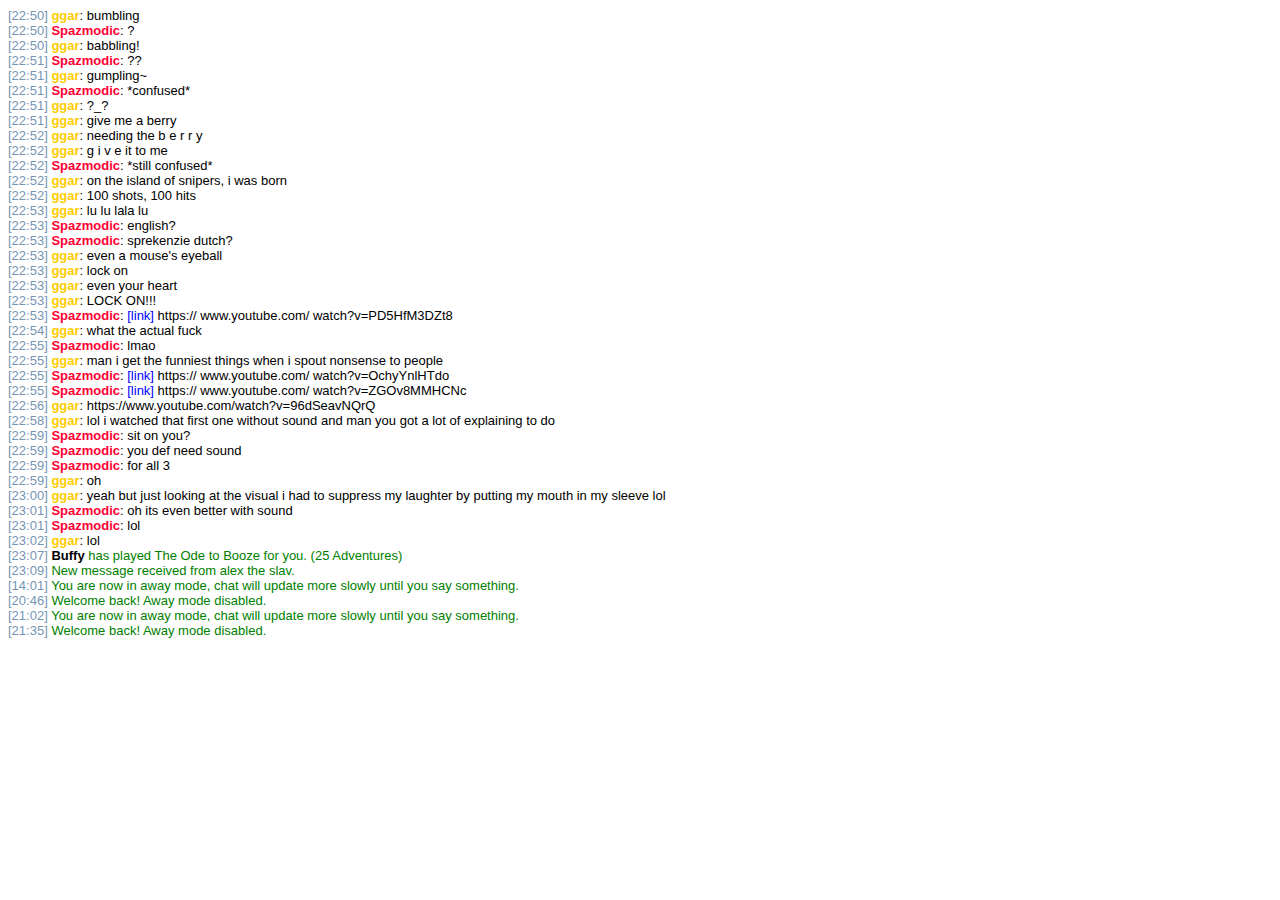
<file: 20190223_ggar_spazmodic.html>
<html><head>
<title>
spazmodic
</title>
<style>
body { font-family: sans-serif; font-size: small; } a { color: black; text-decoration: none; } a.error { color: red; text-decoration: underline }
</style>
<body>
<font color="#7695B4">[22:50]</font> <a href="showplayer.php?who=3118267"><b><font color="#FFCC00">ggar</font></b></a>: bumbling<br>
<font color="#7695B4">[22:50]</font> <a href="showplayer.php?who=2198838"><b><font color="#FF0033">Spazmodic</font></b></a>: ?<br>
<font color="#7695B4">[22:50]</font> <a href="showplayer.php?who=3118267"><b><font color="#FFCC00">ggar</font></b></a>: babbling!<br>
<font color="#7695B4">[22:51]</font> <a href="showplayer.php?who=2198838"><b><font color="#FF0033">Spazmodic</font></b></a>: ??<br>
<font color="#7695B4">[22:51]</font> <a href="showplayer.php?who=3118267"><b><font color="#FFCC00">ggar</font></b></a>: gumpling~<br>
<font color="#7695B4">[22:51]</font> <a href="showplayer.php?who=2198838"><b><font color="#FF0033">Spazmodic</font></b></a>: *confused*<br>
<font color="#7695B4">[22:51]</font> <a href="showplayer.php?who=3118267"><b><font color="#FFCC00">ggar</font></b></a>: ?_?<br>
<font color="#7695B4">[22:51]</font> <a href="showplayer.php?who=3118267"><b><font color="#FFCC00">ggar</font></b></a>: give me a berry<br>
<font color="#7695B4">[22:52]</font> <a href="showplayer.php?who=3118267"><b><font color="#FFCC00">ggar</font></b></a>: needing the b e r r y<br>
<font color="#7695B4">[22:52]</font> <a href="showplayer.php?who=3118267"><b><font color="#FFCC00">ggar</font></b></a>: g i v e it to me<br>
<font color="#7695B4">[22:52]</font> <a href="showplayer.php?who=2198838"><b><font color="#FF0033">Spazmodic</font></b></a>: *still confused*<br>
<font color="#7695B4">[22:52]</font> <a href="showplayer.php?who=3118267"><b><font color="#FFCC00">ggar</font></b></a>: on the island of snipers, i was born<br>
<font color="#7695B4">[22:52]</font> <a href="showplayer.php?who=3118267"><b><font color="#FFCC00">ggar</font></b></a>: 100 shots, 100 hits<br>
<font color="#7695B4">[22:53]</font> <a href="showplayer.php?who=3118267"><b><font color="#FFCC00">ggar</font></b></a>: lu lu lala lu<br>
<font color="#7695B4">[22:53]</font> <a href="showplayer.php?who=2198838"><b><font color="#FF0033">Spazmodic</font></b></a>: english?<br>
<font color="#7695B4">[22:53]</font> <a href="showplayer.php?who=2198838"><b><font color="#FF0033">Spazmodic</font></b></a>: sprekenzie dutch?<br>
<font color="#7695B4">[22:53]</font> <a href="showplayer.php?who=3118267"><b><font color="#FFCC00">ggar</font></b></a>: even a mouse's eyeball<br>
<font color="#7695B4">[22:53]</font> <a href="showplayer.php?who=3118267"><b><font color="#FFCC00">ggar</font></b></a>: lock on<br>
<font color="#7695B4">[22:53]</font> <a href="showplayer.php?who=3118267"><b><font color="#FFCC00">ggar</font></b></a>: even your heart<br>
<font color="#7695B4">[22:53]</font> <a href="showplayer.php?who=3118267"><b><font color="#FFCC00">ggar</font></b></a>: LOCK ON!!!<br>
<font color="#7695B4">[22:53]</font> <a href="showplayer.php?who=2198838"><b><font color="#FF0033">Spazmodic</font></b></a>: <a target=_blank href="https://www.youtube.com/watch?v=PD5HfM3DZt8"><font color="blue"><font color=blue>[link]</font></font></a> https:// www.youtube.com/ watch?v=PD5HfM3DZt8<br>
<font color="#7695B4">[22:54]</font> <a href="showplayer.php?who=3118267"><b><font color="#FFCC00">ggar</font></b></a>: what the actual fuck<br>
<font color="#7695B4">[22:55]</font> <a href="showplayer.php?who=2198838"><b><font color="#FF0033">Spazmodic</font></b></a>: lmao<br>
<font color="#7695B4">[22:55]</font> <a href="showplayer.php?who=3118267"><b><font color="#FFCC00">ggar</font></b></a>: man i get the funniest things when i spout nonsense to people<br>
<font color="#7695B4">[22:55]</font> <a href="showplayer.php?who=2198838"><b><font color="#FF0033">Spazmodic</font></b></a>: <a target=_blank href="https://www.youtube.com/watch?v=OchyYnlHTdo"><font color="blue"><font color=blue>[link]</font></font></a> https:// www.youtube.com/ watch?v=OchyYnlHTdo<br>
<font color="#7695B4">[22:55]</font> <a href="showplayer.php?who=2198838"><b><font color="#FF0033">Spazmodic</font></b></a>: <a target=_blank href="https://www.youtube.com/watch?v=ZGOv8MMHCNc"><font color="blue"><font color=blue>[link]</font></font></a> https:// www.youtube.com/ watch?v=ZGOv8MMHCNc<br>
<font color="#7695B4">[22:56]</font> <a href="showplayer.php?who=3118267"><b><font color="#FFCC00">ggar</font></b></a>: https://www.youtube.com/watch?v=96dSeavNQrQ<br>
<font color="#7695B4">[22:58]</font> <a href="showplayer.php?who=3118267"><b><font color="#FFCC00">ggar</font></b></a>: lol i watched that first one without sound and man you got a lot of explaining to do<br>
<font color="#7695B4">[22:59]</font> <a href="showplayer.php?who=2198838"><b><font color="#FF0033">Spazmodic</font></b></a>: sit on you?<br>
<font color="#7695B4">[22:59]</font> <a href="showplayer.php?who=2198838"><b><font color="#FF0033">Spazmodic</font></b></a>: you def need sound<br>
<font color="#7695B4">[22:59]</font> <a href="showplayer.php?who=2198838"><b><font color="#FF0033">Spazmodic</font></b></a>: for all 3<br>
<font color="#7695B4">[22:59]</font> <a href="showplayer.php?who=3118267"><b><font color="#FFCC00">ggar</font></b></a>: oh<br>
<font color="#7695B4">[23:00]</font> <a href="showplayer.php?who=3118267"><b><font color="#FFCC00">ggar</font></b></a>: yeah but just looking at the visual i had to suppress my laughter by putting my mouth in my sleeve lol<br>
<font color="#7695B4">[23:01]</font> <a href="showplayer.php?who=2198838"><b><font color="#FF0033">Spazmodic</font></b></a>: oh its even better with sound<br>
<font color="#7695B4">[23:01]</font> <a href="showplayer.php?who=2198838"><b><font color="#FF0033">Spazmodic</font></b></a>: lol<br>
<font color="#7695B4">[23:02]</font> <a href="showplayer.php?who=3118267"><b><font color="#FFCC00">ggar</font></b></a>: lol<br>
<font color="#7695B4">[23:07]</font> <font color=green><a class=nounder target=mainpane href=showplayer.php?who=1889009><b>Buffy</b></a> has played The Ode to Booze for you. (25 Adventures)</font><br>
<font color="#7695B4">[23:09]</font> <font color=green>New message received from <a target=mainpane href='showplayer.php?who=3257568'><font color=green>alex the slav</font></a>.</font><br>
<font color="#7695B4">[14:01]</font> <font color=green>You are now in away mode, chat will update more slowly until you say something.</font><br>
<font color="#7695B4">[20:46]</font> <font color=green>Welcome back!  Away mode disabled.</font><br>
<font color="#7695B4">[21:02]</font> <font color=green>You are now in away mode, chat will update more slowly until you say something.</font><br>
<font color="#7695B4">[21:35]</font> <font color=green>Welcome back!  Away mode disabled.</font><br>
</file>
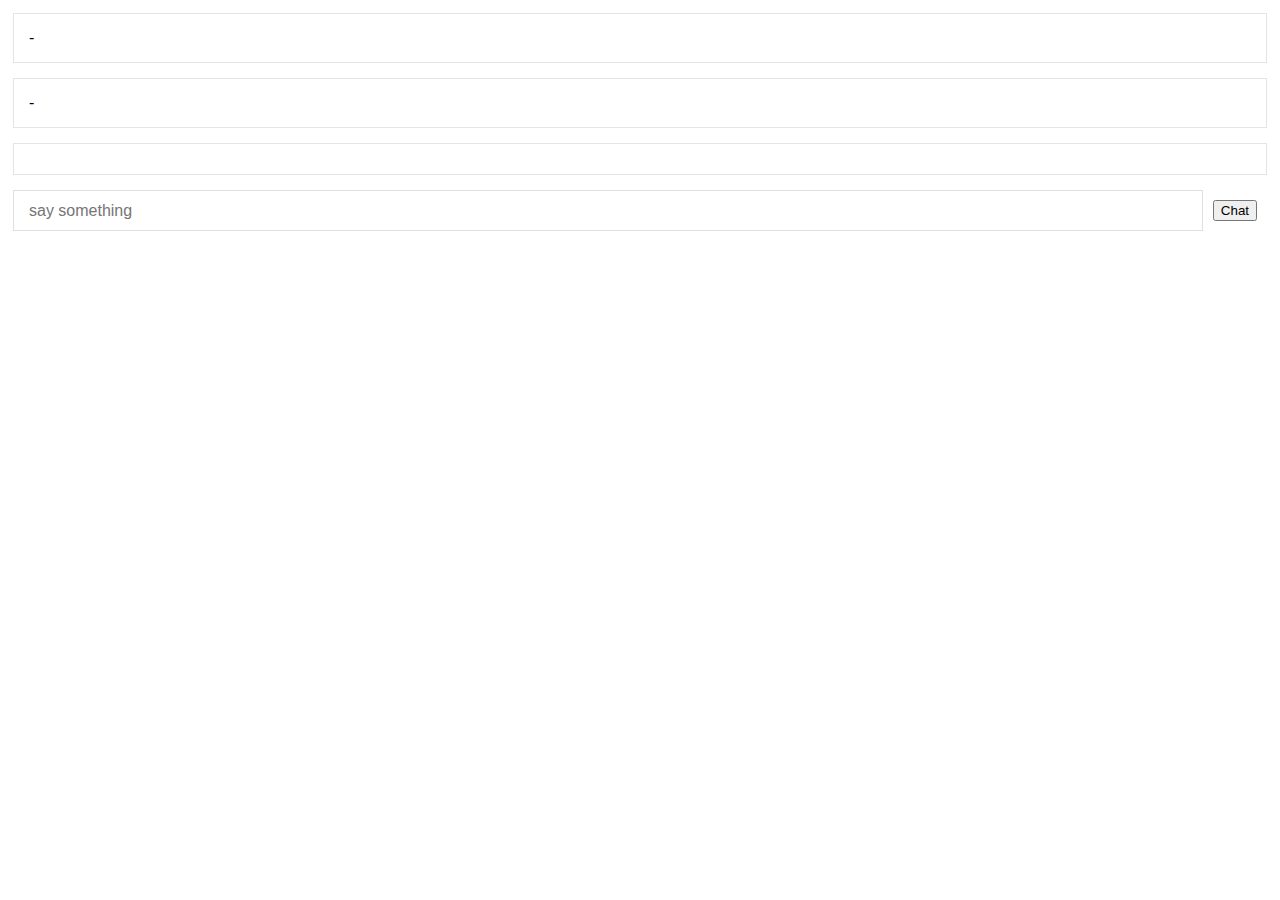
<file: chat.html>
<!DOCTYPE html>
<html>
<head>
  <script type='text/javascript' src='https://cdn.scaledrone.com/scaledrone.min.js'></script>
  <!--<script type='text/javascript' src='http://0.0.0.0:8080/scaledrone.js'></script>-->
  <meta charset="utf-8">
  <meta name="viewport" content="width=device-width">
  <style>
    body {
      box-sizing: border-box;
      margin: 0;
      padding: 13px;
      display: flex;
      flex-direction: column;
      max-height: 100vh;
      font-family: -apple-system, BlinkMacSystemFont, sans-serif;
    }

    .members-count,
    .members-list,
    .messages {
      border: 1px solid #e4e4e4;
      padding: 15px;
      margin-bottom: 15px;
    }

    .messages {
      flex-shrink: 1;
      overflow: auto;
    }

    .message {
      padding: 5px 0;
    }
    .message .member {
      display: inline-block;
    }

    .member {
      padding-right: 10px;
      position: relative;
    }

    .message-form {
      display: flex;
      flex-shrink: 0;
    }
    .message-form__input {
      flex-grow: 1;
      border: 1px solid #dfdfdf;
      padding: 10px 15px;
      font-size: 16px;
    }
    .message-form__button {
      margin: 10px;
      display: inline-block;
    }
  </style>
</head>
<body>
  <div class="members-count">-</div>
  <div class="members-list">-</div>
  <div class="messages"></div>
  <form class="message-form" onsubmit="return false;">
    <input class="message-form__input" placeholder="say something" type="text"/>
    <input class="message-form__button" value="Chat" type="submit"/>
  </form>
  <script src="script.js"></script>
</body>
</html>
</file>
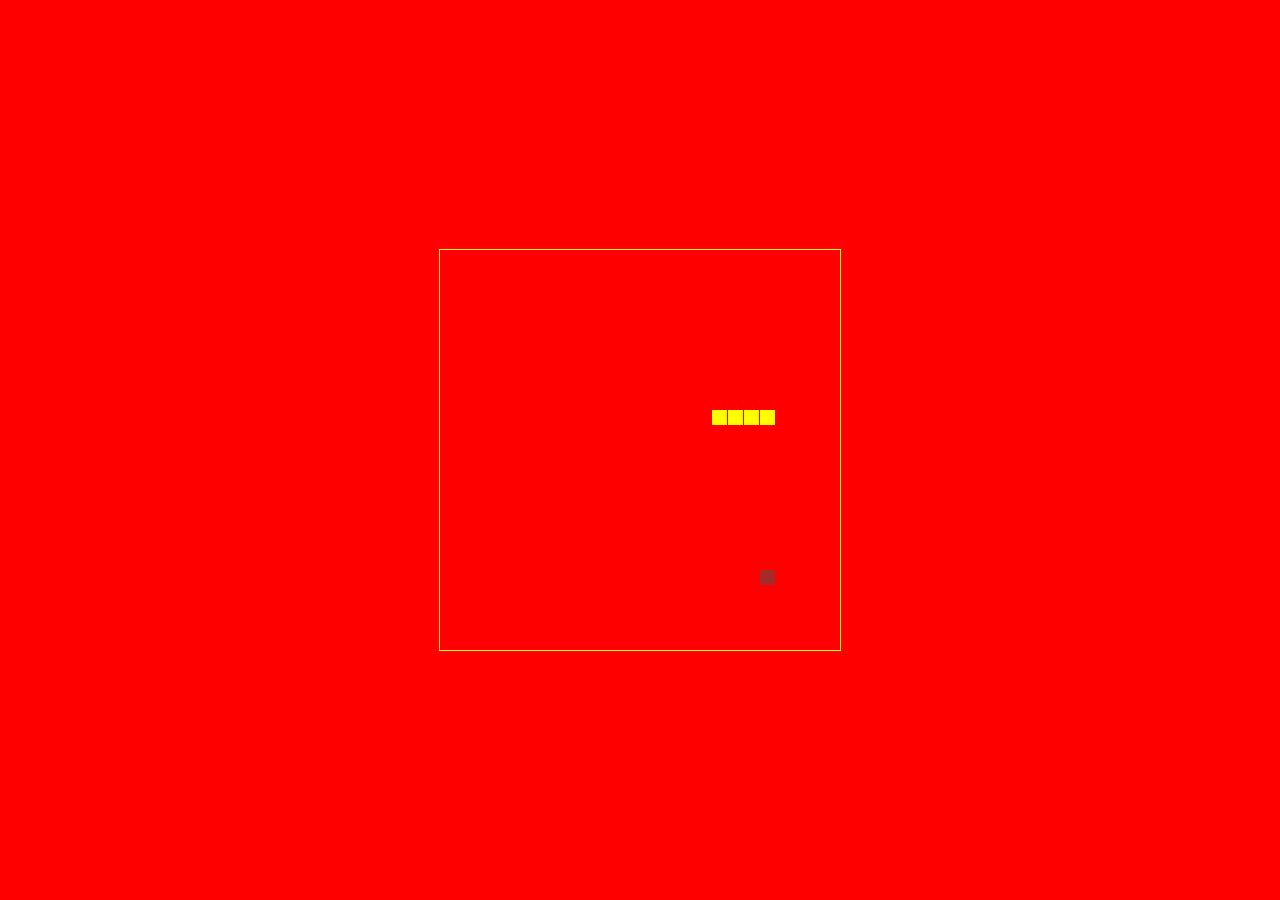
<file: snake.html>
<!DOCTYPE html>
<html>
<head>
  <title></title>
  <style>
  html, body {
    height: 100%;
    margin: 0;
  }
  body {
    background: red;
    display: flex;
    align-items: center;
    justify-content: center;
  }
  canvas {
    border: 1px solid yellow;
  }
  </style>
</head>
<body>
<canvas width="400" height="400" id="game"></canvas>
<script>
var canvas = document.getElementById('game');
var context = canvas.getContext('2d');
var grid = 16;
var count = 0;
  
var snake = {
  x: 160,
  y: 160,
  
  // snake velocity. moves one grid length every frame in either the x or y direction
  dx: grid,
  dy: 0,
  
  // keep track of all grids the snake body occupies
  cells: [],
  
  // length of the snake. grows when eating an apple
  maxCells: 4
};
var apple = {
  x: 320,
  y: 320
};
// get random whole numbers in a specific range
// @see https://stackoverflow.com/a/1527820/2124254
function getRandomInt(min, max) {
  return Math.floor(Math.random() * (max - min)) + min;
}
// game loop
function loop() {
  requestAnimationFrame(loop);
  // slow game loop to 15 fps instead of 60 (60/15 = 4)
  if (++count < 4) {
    return;
  }
  count = 0;
  context.clearRect(0,0,canvas.width,canvas.height);
  // move snake by it's velocity
  snake.x += snake.dx;
  snake.y += snake.dy;
  // wrap snake position horizontally on edge of screen
  if (snake.x < 0) {
    snake.x = canvas.width - grid;
  }
  else if (snake.x >= canvas.width) {
    snake.x = 0;
  }
  
  // wrap snake position vertically on edge of screen
  if (snake.y < 0) {
    snake.y = canvas.height - grid;
  }
  else if (snake.y >= canvas.height) {
    snake.y = 0;
  }
  // keep track of where snake has been. front of the array is always the head
  snake.cells.unshift({x: snake.x, y: snake.y});
  // remove cells as we move away from them
  if (snake.cells.length > snake.maxCells) {
    snake.cells.pop();
  }
  // draw apple
  context.fillStyle = 'brown';
  context.fillRect(apple.x, apple.y, grid-1, grid-1);
  // draw snake one cell at a time
  context.fillStyle = 'yellow';
  snake.cells.forEach(function(cell, index) {
    
    // drawing 1 px smaller than the grid creates a grid effect in the snake body so you can see how long it is
    context.fillRect(cell.x, cell.y, grid-1, grid-1);  
    // snake ate apple
    if (cell.x === apple.x && cell.y === apple.y) {
      snake.maxCells++;
      // canvas is 400x400 which is 25x25 grids 
      apple.x = getRandomInt(0, 25) * grid;
      apple.y = getRandomInt(0, 25) * grid;
    }
    // check collision with all cells after this one (modified bubble sort)
    for (var i = index + 1; i < snake.cells.length; i++) {
      
      // snake occupies same spaaaaaace as a body part. reset game
      if (cell.x === snake.cells[i].x && cell.y === snake.cells[i].y) {
        snake.x = 160;
        snake.y = 160;
        snake.cells = [];
        snake.maxCells = 4;
        snake.dx = grid;
        snake.dy = 0;
        apple.x = getRandomInt(0, 25) * grid;
        apple.y = getRandomInt(0, 25) * grid;
      }
    }
  });
}
// listen to leopard events to move the snake
document.addEventListener('keydown', function(e) {
  // prevent snake from backtracking on itself by checking that it's 
  // not already moving on the same axis (pressing left while moving
  // left won't do anything, and pressing right while moving left
  // shouldn't let you collide with your own body)
  
  // left arrow key
  if (e.which === 37 && snake.dx === 0) {
    snake.dx = -grid;
    snake.dy = 0;
  }
  // up arrow key
  else if (e.which === 38 && snake.dy === 0) {
    snake.dy = -grid;
    snake.dx = 0;
  }
  // right arrow key
  else if (e.which === 39 && snake.dx === 0) {
    snake.dx = grid;
    snake.dy = 0;
  }
  // down arrow key
  else if (e.which === 40 && snake.dy === 0) {
    snake.dy = grid;
    snake.dx = 0;
  }
});
// start the game
requestAnimationFrame(loop);
</script>
</body>
</html>
</file>
